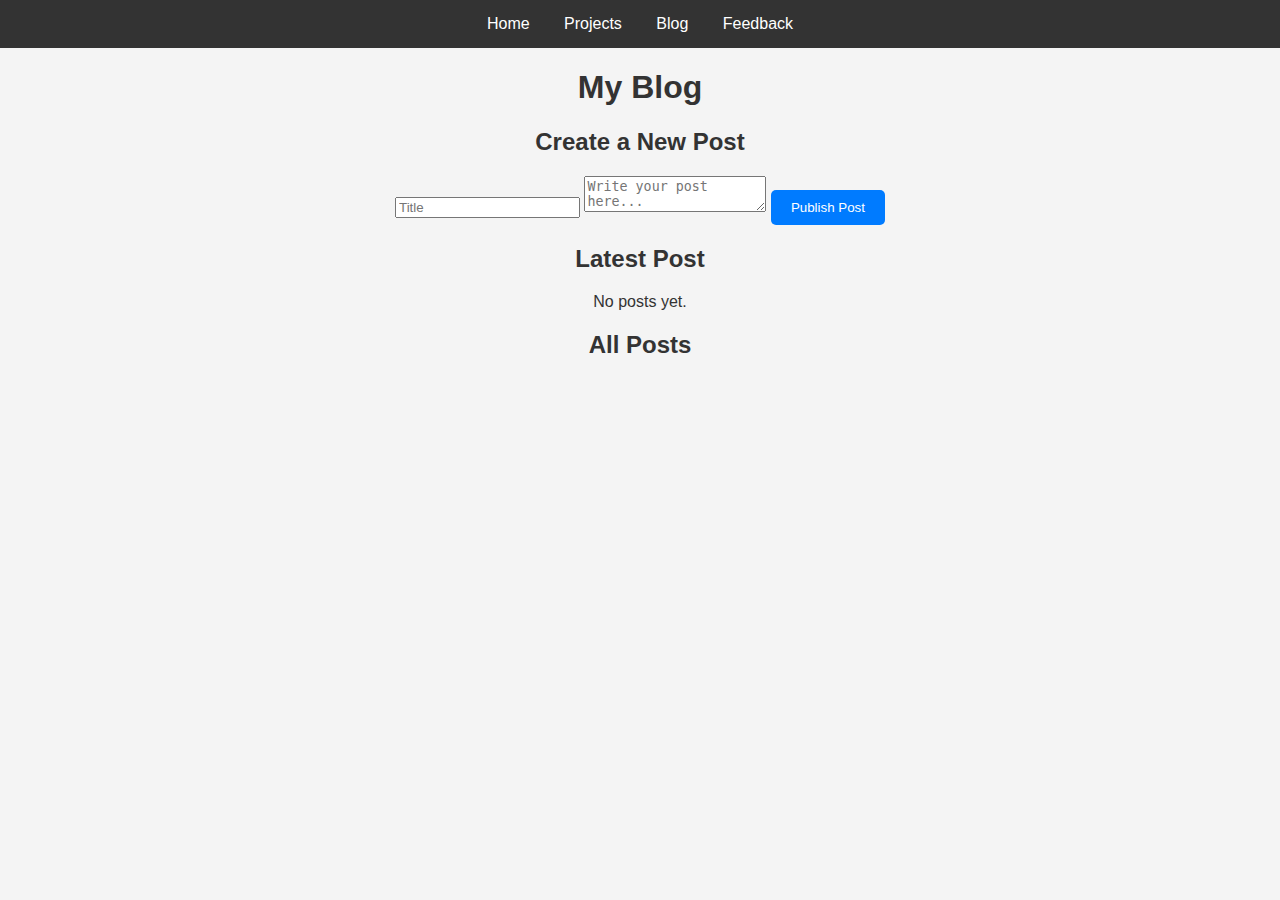
<file: blog.html>
<!DOCTYPE html>
<html lang="en">
<head>
    <meta charset="UTF-8">
    <meta name="viewport" content="width=device-width, initial-scale=1.0">
    <title>My Blog</title>
    <link rel="stylesheet" href="css/styles.css">
    <script src="js/blog.js" defer></script>
</head>
<body>
    <header>
        <nav>
            <a href="index.html">Home</a>
            <a href="projects.html">Projects</a>
            <a href="blog.html">Blog</a>
            <a href="feedback.html">Feedback</a>
        </nav>
    </header>

    <main>
        <h1>My Blog</h1>

        <section id="post-editor">
            <h2>Create a New Post</h2>
            <input type="text" id="post-title" placeholder="Title" required>
            <textarea id="post-content" placeholder="Write your post here..." required></textarea>
            <button id="publish-btn">Publish Post</button>
        </section>

        <section id="latest-post">
            <h2>Latest Post</h2>
            <div id="latest-content"></div>
        </section>

        <h2>All Posts</h2>
        <ul id="blog-list"></ul>
    </main>
</body>
</html>
</file>
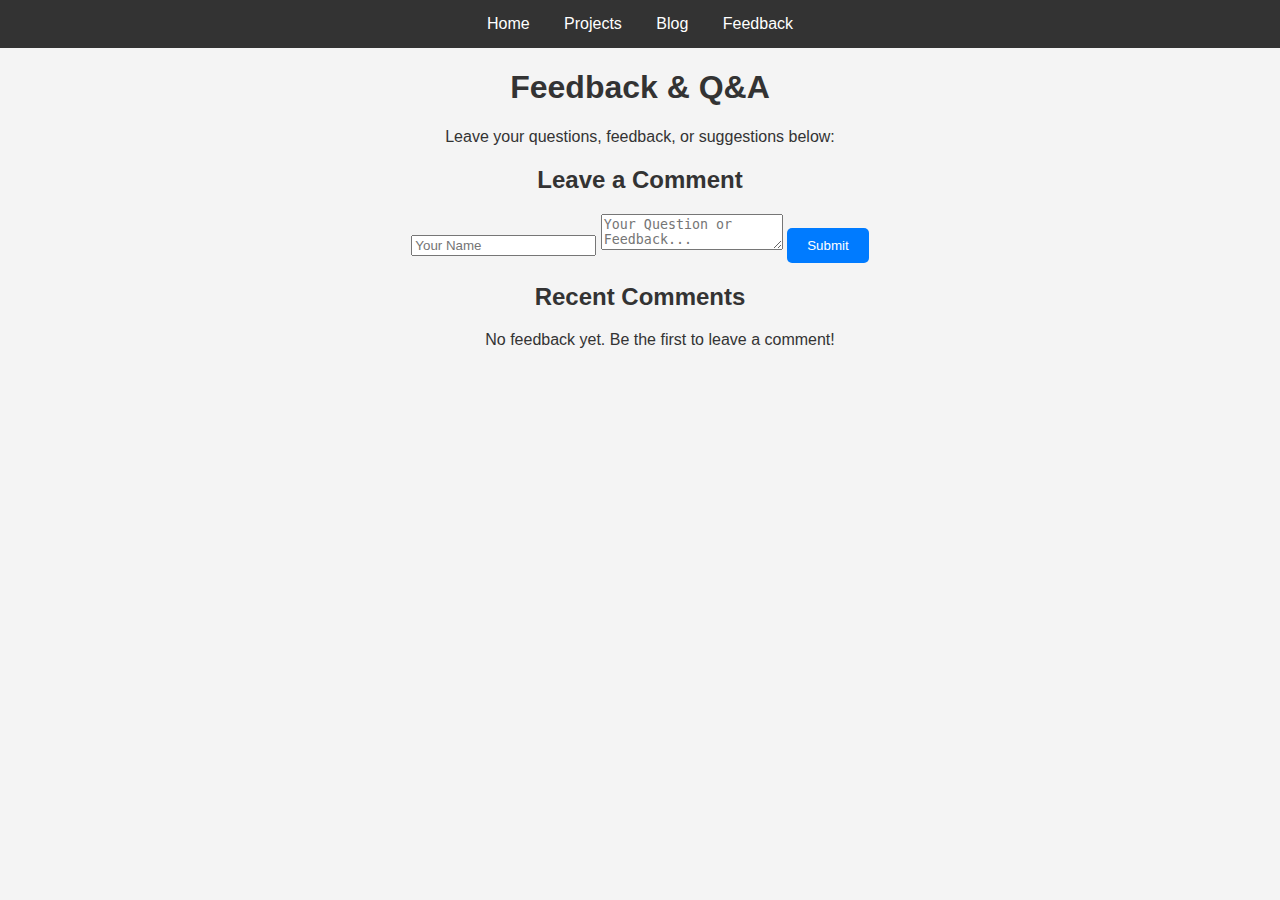
<file: feedback.html>
<!DOCTYPE html>
<html lang="en">
<head>
    <meta charset="UTF-8">
    <meta name="viewport" content="width=device-width, initial-scale=1.0">
    <title>Feedback & Q&A</title>
    <link rel="stylesheet" href="css/styles.css">
    <script src="js/feedback.js" defer></script>
</head>
<body>
    <header>
        <nav>
            <a href="index.html">Home</a>
            <a href="projects.html">Projects</a>
            <a href="blog.html">Blog</a>
            <a href="feedback.html">Feedback</a>
        </nav>
    </header>

    <main>
        <h1>Feedback & Q&A</h1>
        <p>Leave your questions, feedback, or suggestions below:</p>

        <section id="feedback-form">
            <h2>Leave a Comment</h2>
            <input type="text" id="name" placeholder="Your Name" required>
            <textarea id="comment" placeholder="Your Question or Feedback..." required></textarea>
            <button id="submit-feedback">Submit</button>
        </section>

        <h2>Recent Comments</h2>
        <ul id="feedback-list"></ul>
    </main>
</body>
</html>
</file>
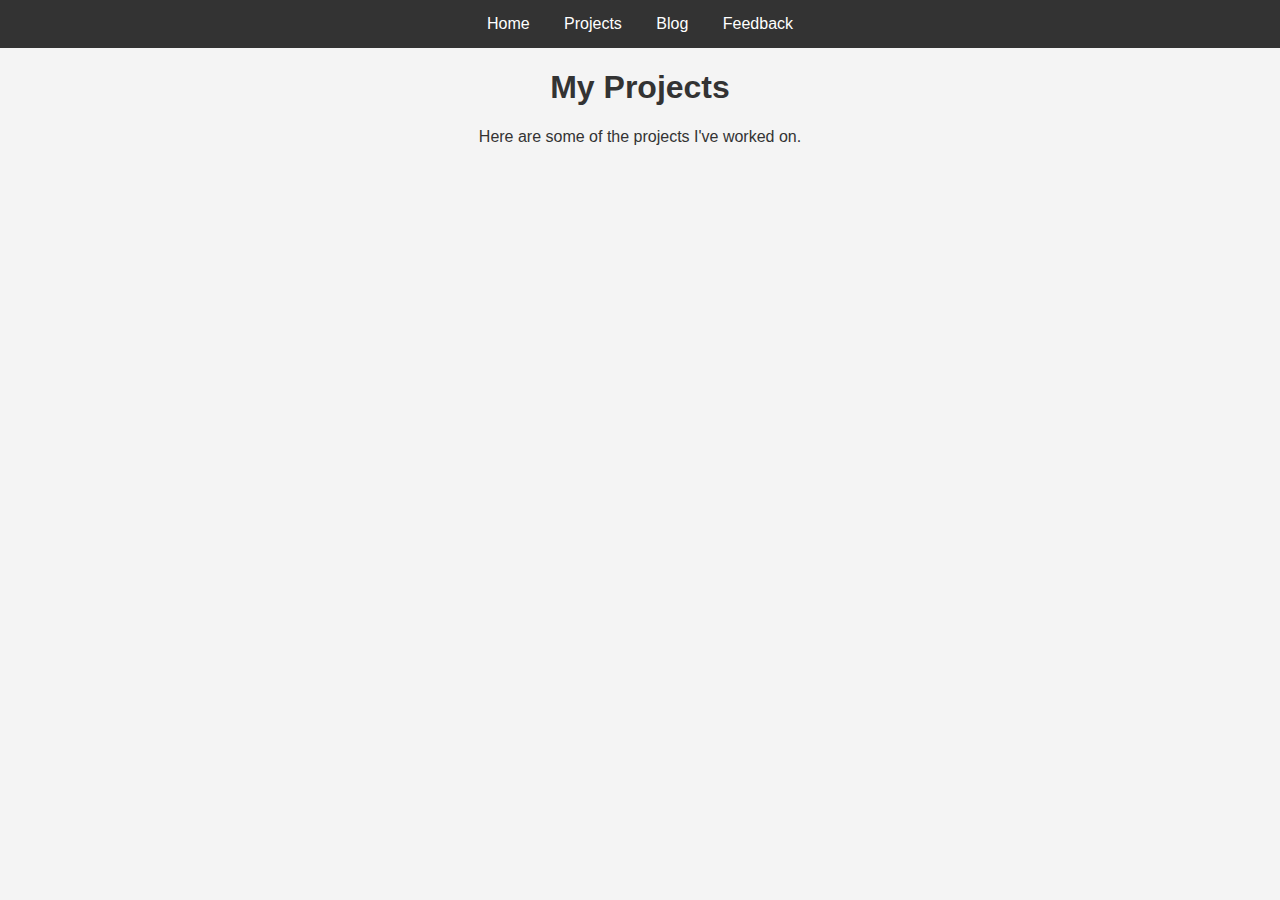
<file: projects.html>
<!DOCTYPE html>
<html lang="en">
<head>
    <meta charset="UTF-8">
    <meta name="viewport" content="width=device-width, initial-scale=1.0">
    <title>Projects</title>
    <link rel="stylesheet" href="css/styles.css">
    <script src="js/projects.js" defer></script>
</head>
<body>
    <header>
        <nav>
            <a href="index.html">Home</a>
            <a href="projects.html">Projects</a>
            <a href="blog.html">Blog</a>
            <a href="feedback.html">Feedback</a>
        </nav>
    </header>

    <main>
        
        <h1>My Projects</h1>
        <p>Here are some of the projects I've worked on.</p>

        <section>

        
            

        </section>

    </main>
</body>
</html>
</file>
<file: css/styles.css>
body {
    font-family: Arial, sans-serif;
    margin: 0;
    padding: 0;
    background: #f4f4f4;
    color: #333;
    text-align: center;
}

header {
    background: #333;
    color: white;
    padding: 15px;
}

nav a {
    color: white;
    text-decoration: none;
    margin: 0 15px;
}

button {
    background: #007bff;
    color: white;
    border: none;
    padding: 10px 20px;
    cursor: pointer;
    border-radius: 5px;
}

button:hover {
    background: #0056b3;
}

#projects-list {
    display: flex;
    flex-wrap: wrap;
    justify-content: center;
    gap: 20px;
    margin-top: 20px;
}

.project-card {
    background: white;
    padding: 20px;
    border-radius: 10px;
    width: 300px;
    box-shadow: 0 4px 6px rgba(0, 0, 0, 0.1);
    text-align: center;
}

.project-card h3 {
    margin-bottom: 10px;
}

.project-card a {
    display: inline-block;
    margin: 5px;
    color: #007bff;
    text-decoration: none;
    font-weight: bold;
}

.project-card a:hover {
    color: #0056b3;
}
</file>
